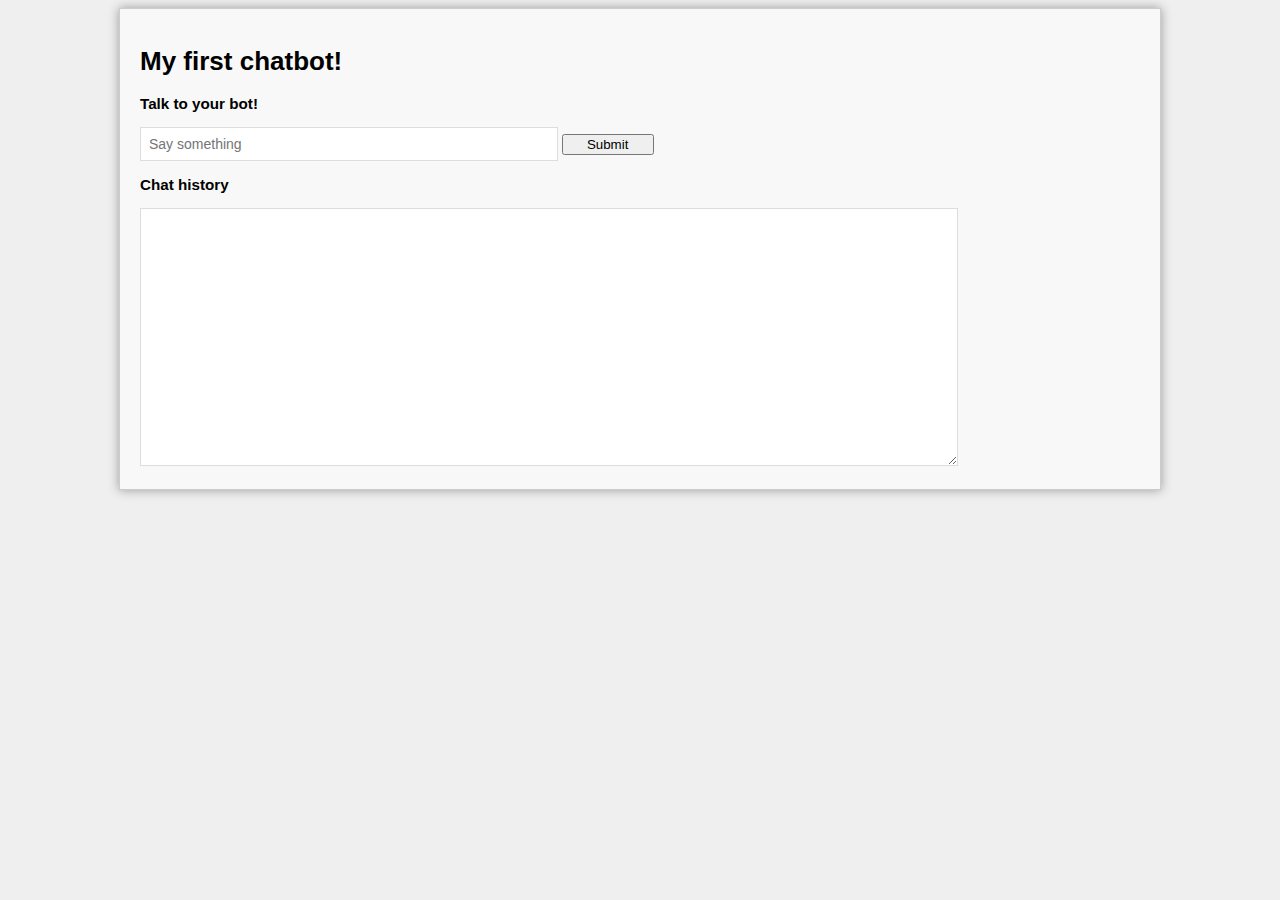
<file: Week 7/index.html>
<!DOCTYPE HTML>
<head>
  <title>My First Chatbot</title>
<script>
var replay ={input:"hello" ,output:"hey"};
console.log(replay);
function reply(){
var question=  document.getElementById("input").value;
if (question==replay.input){
  document.getElementById('output').value=replay.output;
}else {
    document.getElementById('output').value="I don't understand that command. Please enter another";
}

}
</script>
  <style>
    button {
       font-family: Helvetica;
       font-size: 10pt;
       width: 92px;
       }
    textarea {
       font-family: arial;
       font-size: 10pt;
       }
    body {
        color: #333;
        background-color: #efefef;
        font: 13px helvetica,arial,freesans,clean,sans-serif;
    }
    #demo {
        width: 80%;
        max-width: 1000px;
        margin-left: auto;
        margin-right: auto;
        padding: 20px;

        background-color: #F8F8F8;
        border: 1px solid #ccc;
        box-shadow: 0 0 10px #999;
        line-height: 1.4em;
        font: 13px helvetica,arial,freesans,clean,sans-serif;
        color: black;
    }
    #demo input {
        padding: 8px;
        font-size: 14px;
        border: 1px solid #ddd;
        width: 400px;
    }
    #demo textarea {
        padding: 8px;
        font-size: 14px;
        border: 1px solid #ddd;
        width: 800px;
    }

    input:focus {
        outline: none;
    }
    textarea:focus {
        outline: none;
    }
  </style>


</head>

<body>
  <div id="demo">

      <h1> My first chatbot! </h1>
      <h3> Talk to your bot!</h3>
      <input id="input" type="text" placeholder="Say something" />
      <button id="submit" onclick="reply()">Submit</button>
      <br />

      <h3> Chat history </h3>
      <div id="chatBot">
          <textarea id="output" name="ChatHistory" rows="15"></textarea><br />
      </div>

  </div>
</body>

</html>
</file>
